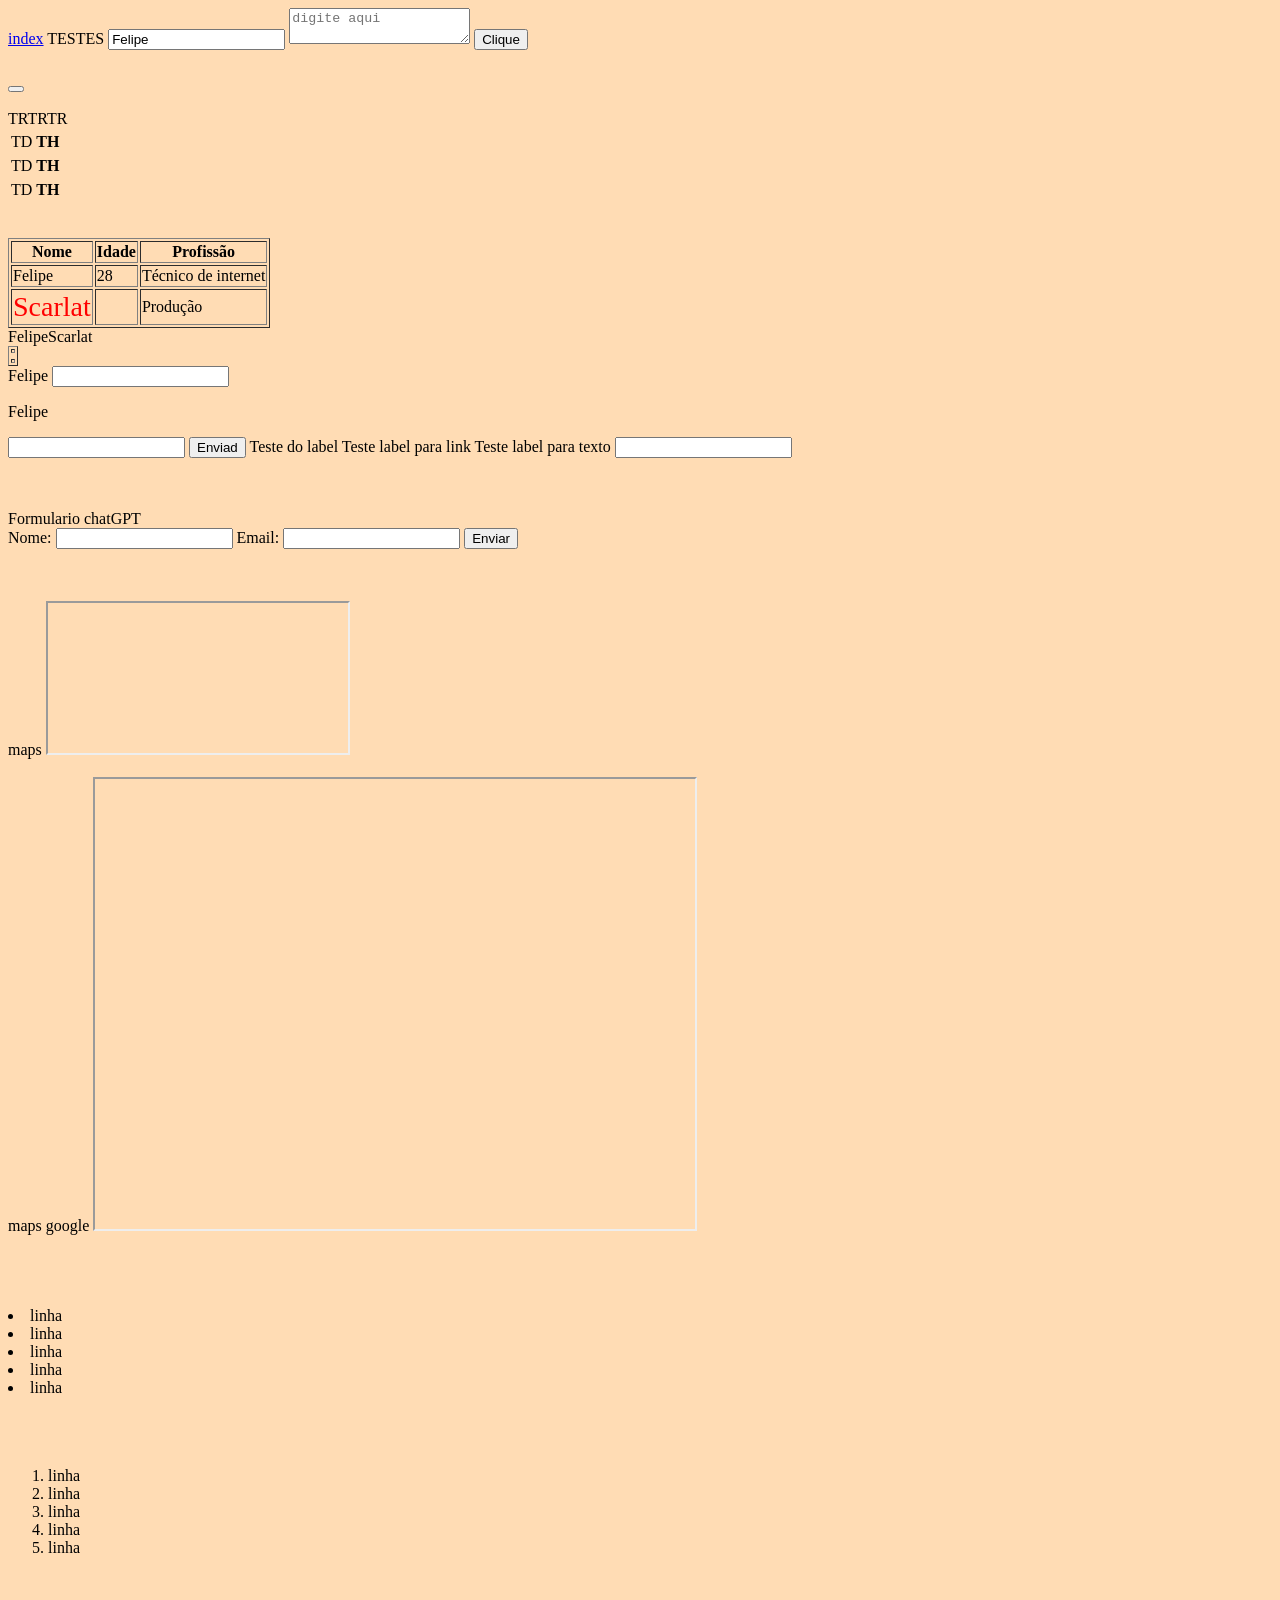
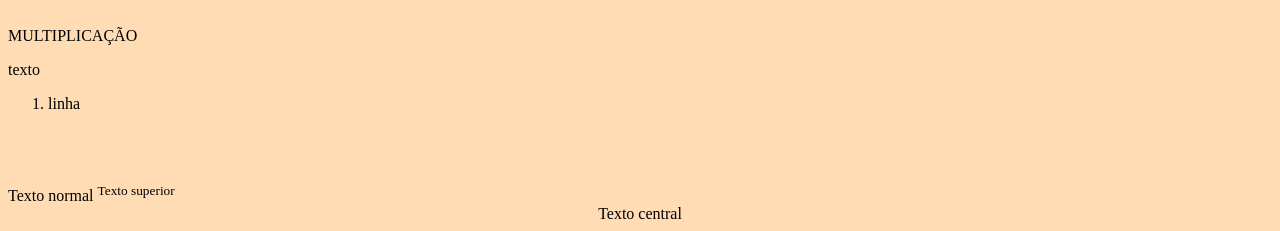
<file: PROGRAMACAO/Testes.html>
<link rel="stylesheet" href="../Geral.css">
<html lang="pt-br"></html>
<title>Testes</title>

<body>
  <a href="../index.html" id="link">index</a>
<topico id="texto">TESTES</topico>
<input type="text" value="Felipe">
<textarea placeholder= "digite aqui"></textarea> 
<input type="button" value="Clique">
<label for=digite-aqui></label>
  <br><br>

  <a href="../Geral.css"></a>
<br>
<button title="azul" onclick="cliqueSimples()" class="azul"></button>


  <br><br>

  <table>
<tr>TR</tr>
<td>TD</td>
<th>TH</th>
    <tr>TR</tr>
<td>TD</td>
<th>TH</th>
    <tr>TR</tr>
<td>TD</td>
<th>TH</th>
  </table>

<br><br>
  
<table border="1">
  <tr>
    <th>Nome</th>
    <th>Idade</th>
    <th>Profissão</th>
  </tr>
  <tr>
    <td>Felipe</td>
    <td>28</td>
    <td>Técnico de internet</td>
  </tr>
  <tr>
    <td style="color:red; font-size:28">Scarlat</td>
    <td></td>
    <td>Produção</td>
  </tr>
</table>

  <table border="1">

    <th>
     <tr>Felipe</tr> 
      <tr>Scarlat</tr>
    </th>
    
    <th>
      
    </th>
    
  </table>

  <form>
    <label>Felipe</label>
    <input>
    
    <p>Felipe</p>
    <input>
    
    <button>Enviad</button>
    <label for="nome">Teste do label</label>
    <label for="link"> Teste label para link</label>
    <label for="texto">Teste label para texto</label>
<input type="text" id="nome">
  </form>

  <br><br>
  Formulario chatGPT
  <form action="salvar.php" method="post">
  <label>Nome:</label>
  <input type="text" name="nome">

  <label>Email:</label>
  <input type="email" name="email">

  <button type="submit">Enviar</button>
  </form>
<br><br>

  maps
  <iframe src="https://maps.app.goo.gl/CbSbJ51jnUKCEREi9"></iframe>

  <br><br>
  maps google
<iframe 
  src="https://www.google.com/maps?q=Sorocaba&output=embed"
  width="600" 
  height="450">
</iframe>
  


  <br><br>
  
  <br><br><br>
  
<li>linha</li>
<li>linha</li>
<li>linha</li>
<li>linha</li>
<li>linha</li>

  <br><br><br>
  
<ol>
<li>linha</li>
<li>linha</li>
<li>linha</li>
<li>linha</li>
<li>linha</li>
</ol>

    <br><br><br>

  MULTIPLICAÇÃO
  <p>texto</p*3>

  <ol>
<li>linha</li>
        </ol>

  
  <br><br><br>

  Texto normal
<sup>Texto superior</sup>


  <mark><center>Texto central</center></mark>
  

</body>
</file>
<file: Geral.css>
.bodyprogramacao
{
 background-color: rgb(216, 180, 254); 
}

body
{
 background-color: rgb(255, 220, 180) 
}


botao-de-envio
{
  
}

card
{
  
}

div
{
  background-color: blue;
}

h1
{
 color: blue;
}


menu-superior
{
  
}

p 
{
 border: "1";
}
textarea
{
  height:"600"
  width:"400"
}

topco
{
  background-color: white;
}
</file>
